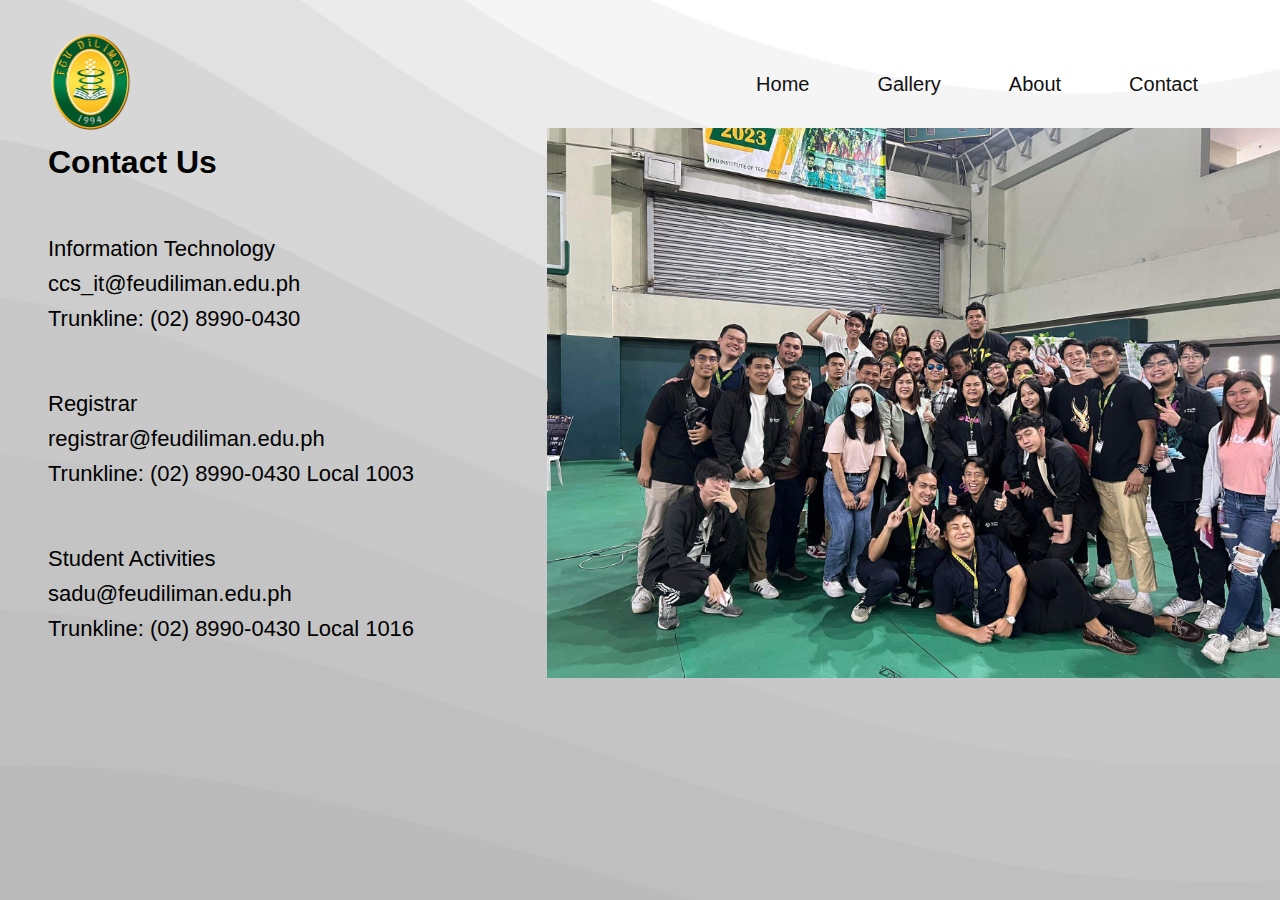
<file: contact.html>
<!DOCTYPE html>
<html lang="en">
    <head>
        <meta charset="utf-8">
        <title>FEU Diliman - Educational Technology</title>
        <link rel = "stylesheet" href="contact.css">
        <link rel = "icon" href = "assets/logo.png">
    </head>

    <body>
        <header>
            <div class = "navbar">
                <div class = "logo">
                    <img class = "logo-image" src = "assets/logo.png" alt="FEU Diliman Logo">
                </div>
                <ul class = "nav-links">
                    <li><a href = "index.html">Home</a></li>
                    <li><a href = "gallery.html">Gallery</a></li>
                    <li><a href = "about.html">About</a></li>
                    <li><a href = "contact.html">Contact</a></li>
                </ul>
            </div>
        </header>

        <div class = "hero">
            <div class = "hero-text">
                <h1>Contact Us</h1>
                <p>
                    Information Technology<br>
                    ccs_it@feudiliman.edu.ph<br>
                    Trunkline: (02) 8990-0430
                </p>
                <p>
                    Registrar<br>
                    registrar@feudiliman.edu.ph<br>
                    Trunkline: (02) 8990-0430 Local 1003
                </p>
                <p>
                    Student Activities<br>
                    sadu@feudiliman.edu.ph<br>
                    Trunkline: (02) 8990-0430 Local 1016 
                </p>
            </div>
            <div class = "hero-image">
                <img src = "assets/IMG_2425.JPG">
            </div>
        </div>

        <div class = "">
            
        </div>

    </body>
</html>
</file>
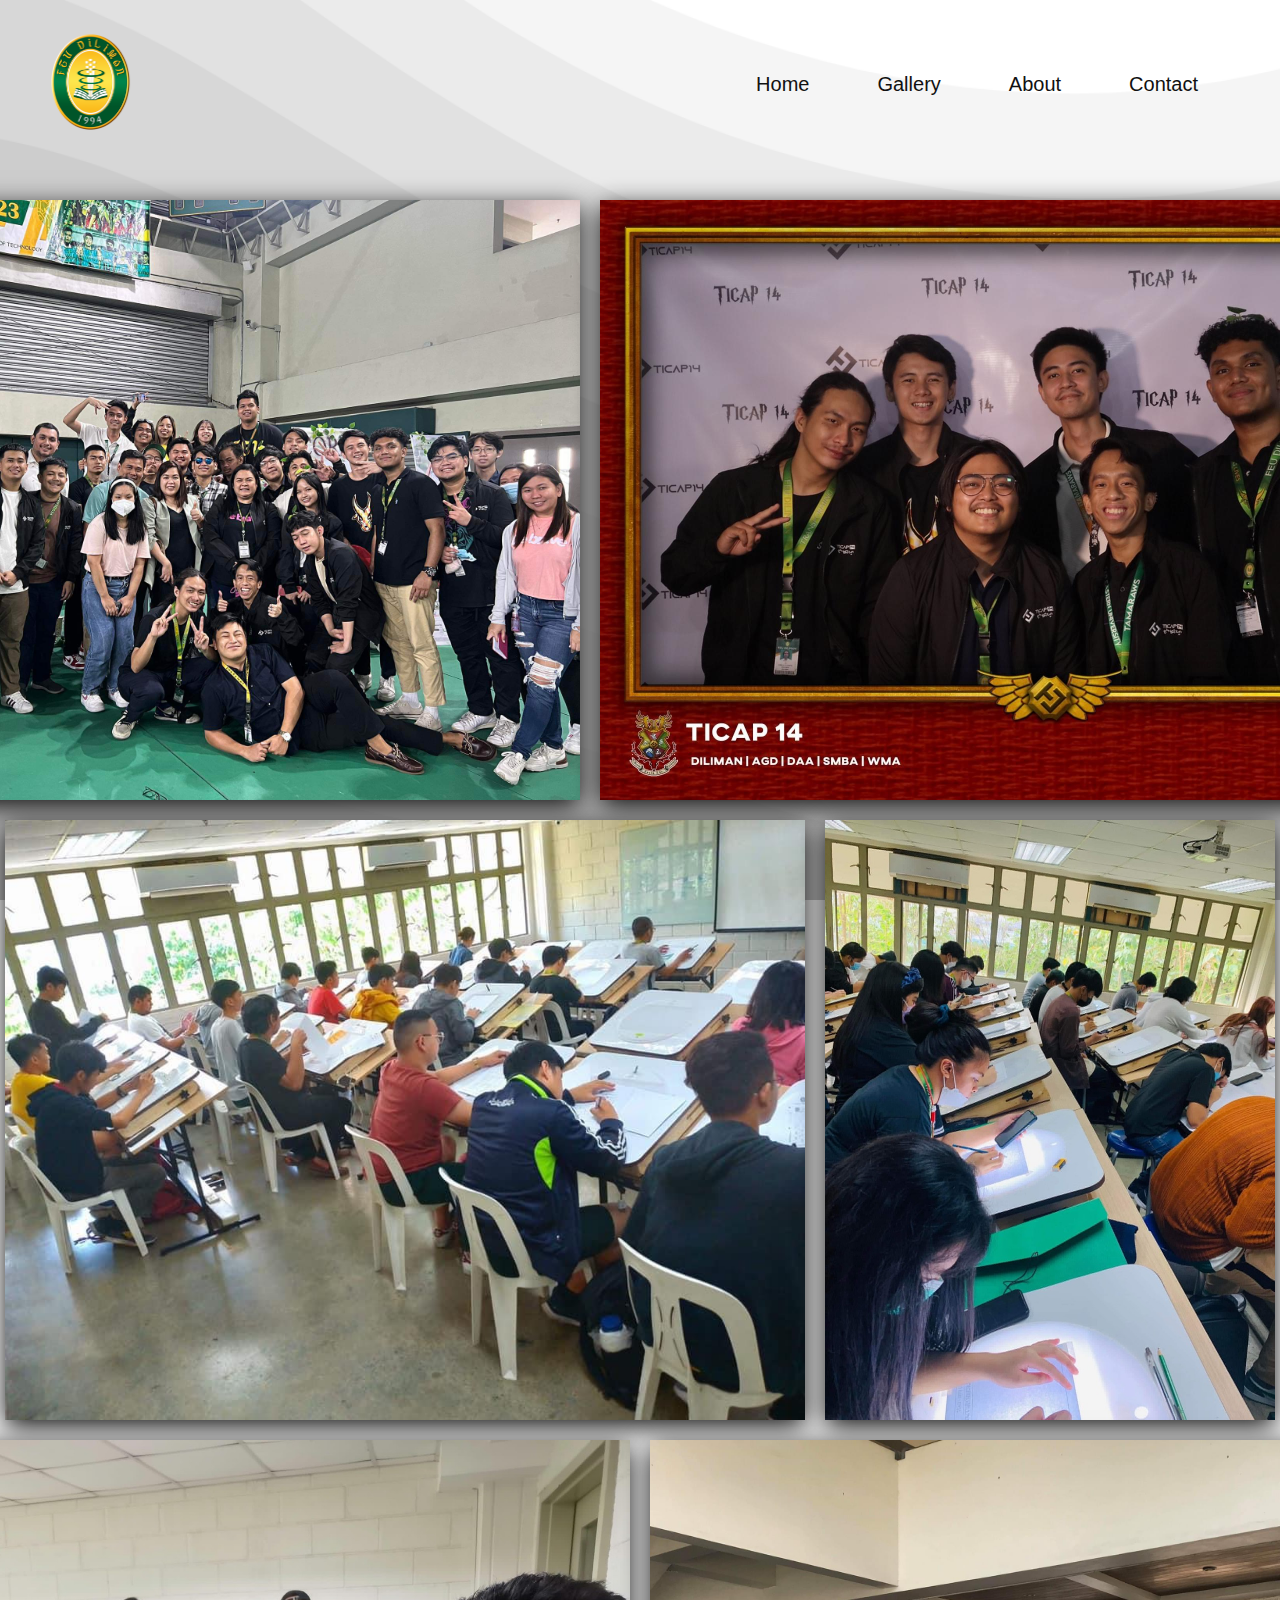
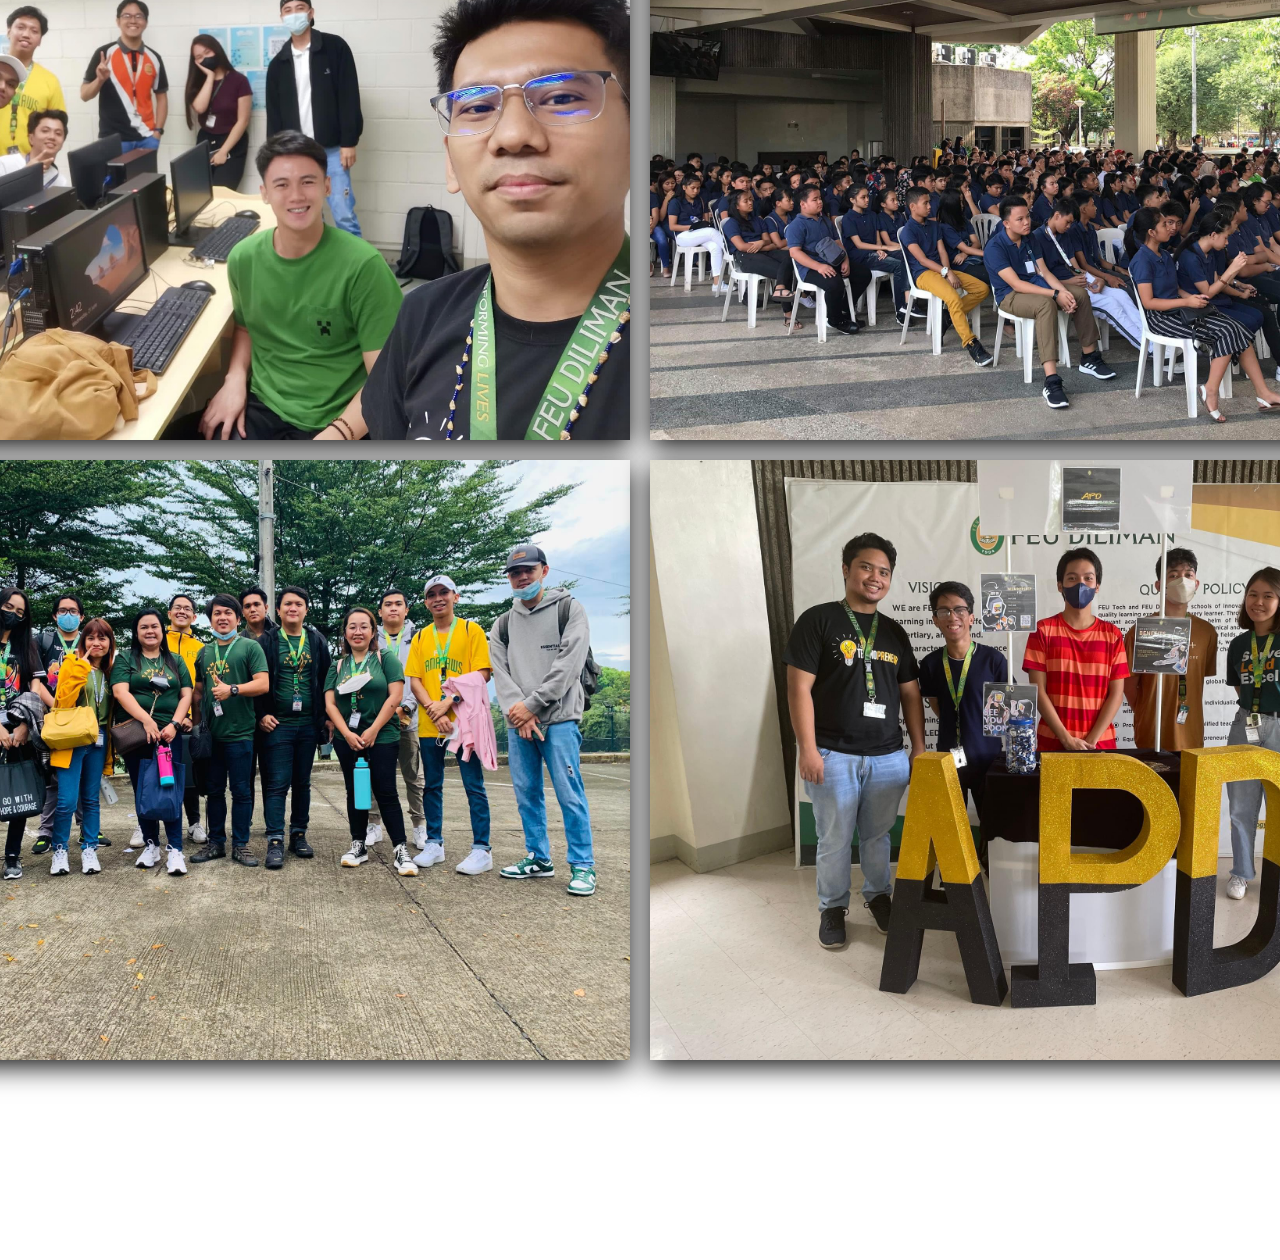
<file: gallery.html>
<!DOCTYPE html>
<html lang="en">
    <head>
        <meta charset="utf-8">
        <title>FEU Diliman - Educational Technology</title>
        <link rel = "stylesheet" href="gallery.css">
        <link rel = "icon" href = "assets/logo.png">
    </head>

    <body>
        <header>
            <div class = "navbar">
                <div class = "logo">
                    <img class = "logo-image" src = "assets/logo.png" alt="FEU Diliman Logo">
                </div>
                <ul class = "nav-links">
                    <li><a href = "index.html">Home</a></li>
                    <li><a href = "gallery.html">Gallery</a></li>
                    <li><a href = "about.html">About</a></li>
                    <li><a href = "contact.html">Contact</a></li>
                </ul>
            </div>
        </header>

        <div class = "hero">
            <div class="row">
                <img src="assets/IMG_2425.JPG" alt="">
                <img src="assets/IMG_2466.JPG" alt="">
            </div>
            <div class="row">
                <img src="assets/IMG_2668.JPG" alt="">
                <img src="assets/IMG_2669.JPG" alt="">
            </div>
            <div class="row">
                <img src="assets/IMG_2670.JPG" alt="">
                <img src="assets/IMG_2671.JPG" alt="">
            </div>
            <div class="row">
                <img src="assets/IMG_2672.JPG" alt="">
                <img src="assets/IMG_2673.JPG" alt="">
            </div>
        </div>
    </body>
</html>
</file>
<file: contact.css>
:root {
    --primary: rgb(17, 17, 17);
    --secondary: rgb(239, 239, 239);
    --tertiary: rgb(0, 126, 17);
    --misc: rgb(244, 219, 0);
}

* {
    margin: 0;
    padding: 0;
    box-sizing: border-box;
    list-style: none;
    font-style: none;
    text-decoration: none;
    font-family: sans-serif;
}

header {
    position: absolute;
    width: 100%;
}

.navbar {
    display: flex;
    justify-content: space-between;
    align-items: center;
    padding: 2rem 3rem;
    animation: fade ease-in both;
    animation-duration: .5s;
}

.logo-image {
    height: 100px;
    animation: scale-in-center 1.5s both;
}

@keyframes scale-in-center {
    0% {
      -webkit-transform: scale(0);
              transform: scale(0);
      opacity: 1;
    }
    100% {
      -webkit-transform: scale(1);
              transform: scale(1);
      opacity: 1;
    }
  }
  

.nav-links {
    display: flex;
}

.nav-links a {
    margin: 1rem;
    color: var(--primary);
    padding: 8px 18px;
    transition: all ease-out .3s;
    font-size: 20px;
}

.nav-links a:hover {
    background: var(--tertiary);
    color: var(--secondary);
    box-shadow: 0px 7px 25px var(--primary);
}

.hero {
    background: url('assets/bg.png') no-repeat;
    background-size: cover;
    background-attachment: fixed;
    background-position: center;
    height: 100vh;
    display: flex;
    padding: 10% 0 2rem;
}

.hero-text {
    width: 50%;
    padding: 1rem 3rem;
}

.hero-text p {
    margin-top: 50px;
    font-size: 22px;
    line-height: 35px;
}

.hero-image img {
    height: 550px;
}
</file>
<file: gallery.css>
:root {
    --primary: rgb(17, 17, 17);
    --secondary: rgb(239, 239, 239);
    --tertiary: rgb(0, 126, 17);
    --misc: rgb(244, 219, 0);
}

* {
    margin: 0;
    padding: 0;
    box-sizing: border-box;
    list-style: none;
    font-style: none;
    text-decoration: none;
    font-family: sans-serif;
}

header {
    position: absolute;
    width: 100%;
}

.navbar {
    display: flex;
    justify-content: space-between;
    align-items: center;
    padding: 2rem 3rem;
    animation: fade ease-in both;
    animation-duration: .5s;
}

.logo-image {
    height: 100px;
    animation: scale-in-center 1.5s both;
}

@keyframes scale-in-center {
    0% {
      -webkit-transform: scale(0);
              transform: scale(0);
      opacity: 1;
    }
    100% {
      -webkit-transform: scale(1);
              transform: scale(1);
      opacity: 1;
    }
  }
  

.nav-links {
    display: flex;
}

.nav-links a {
    margin: 1rem;
    color: var(--primary);
    padding: 8px 18px;
    transition: all ease-out .3s;
    font-size: 20px;
}

.nav-links a:hover {
    background: var(--tertiary);
    color: var(--secondary);
    box-shadow: 0px 7px 25px var(--primary);
}

.hero {
    background: url('assets/bg.png') no-repeat;
    background-size: cover;
    background-attachment: fixed;
    background-position: center;
    padding: 200px 40px;
    display: flex;
    flex-direction: column;
    justify-content: center;
    align-items: center;
    gap: 20px;
}

.row {
    display: flex;
    flex-direction: row;
    align-items: center;
    justify-content: center;
    gap: 20px;
}

.hero img {
    height: 600px;
    transition: .3s ease;
    cursor: pointer;
    box-shadow: 0px 7px 25px var(--primary);
}

.hero img:hover {
    transform: scale(1.1);
}
</file>
